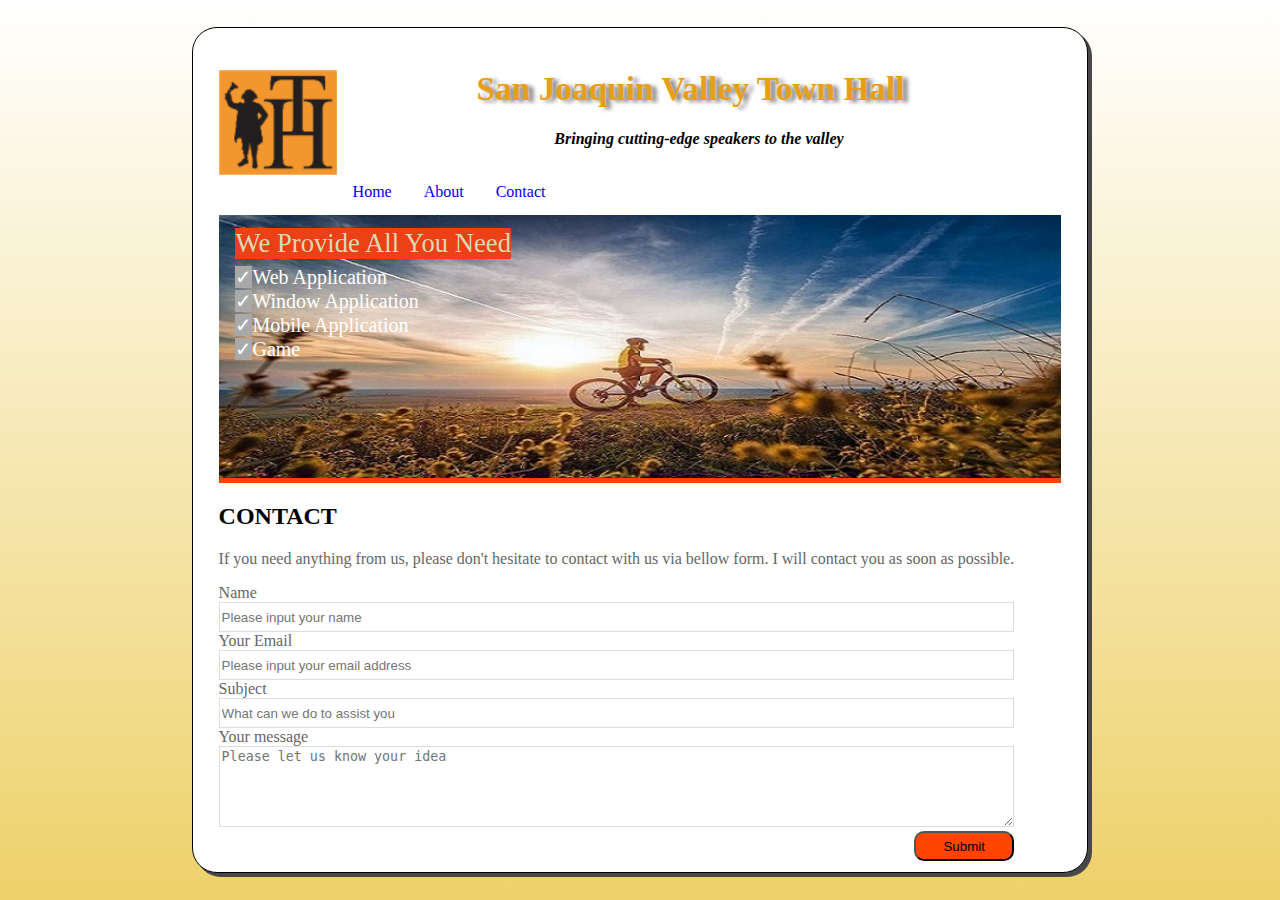
<file: contact.html>
<!DOCTYPE html>
<html lang="en">

<head>
    <meta charset="UTF-8">
    <meta name="viewport" content="width=device-width, initial-scale=1.0">
    <meta content="text/html; charset=iso-8859-2" http-equiv="Content-Type">
    <title>Contact </title>

    <!-- icon -->
    <link rel="icon" href="images/mypic.jpg" type="image/jpg" sizes="16x16">

    <!-- link css -->
    <link rel="stylesheet" type="text/css" href="css/style.css">
    <link rel="stylesheet" type="text/css" media='screen and (min-width: 320px)' href="css/responsiveMedia320.css">
    <link rel="stylesheet" type="text/css" media='screen and (min-width: 375px)' href="css/responsiveMedia375.css">
    <link rel="stylesheet" type="text/css" media='screen and (min-width: 425px)' href="css/responsiveMedia425.css">
    <link rel="stylesheet" type="text/css" media='screen and (min-width: 768px)' href="css/responsiveMedia768.css">
    <link rel="stylesheet" type="text/css" media='screen and (min-width: 1024px)' href="css/responsiveMedia1024.css">
    <link rel="stylesheet" type="text/css" media='screen and (min-width: 1440px)' href="css/responsiveMedia1440.css">

    <!--  font awesome -->
    <link rel="stylesheet" href="https://cdnjs.cloudflare.com/ajax/libs/font-awesome/4.7.0/css/font-awesome.min.css">
</head>

<body>
    <div id="container">
        <div id="header-top">
            <div id="header-image">
                <img class="image-san" src="images/san.PNG" alt="San Joaquin Valley Town Hall">
            </div>
            <div id="header-name">
                <h2 class="shadow text-center">San Joaquin Valley Town Hall</h2>
                <h4 class="text-center"><strong>Bringing cutting-edge speakers to the valley</strong></h4>
            </div>
            <div class="menu-bar" id="hidden-menu-responsive">
                <a href="index.html">Home</a>
                <a href="about.html">About</a>
                <a href="contact.html">Contact</a>
                <a href="javascript:void(0);" class="icon" onclick="myFunction()">
                    <i class="fa fa-bars"></i></a>
            </div>
            <div class="slideshow-container">
                <div class="mySlides fade">
                    <div class="image-caption">We Provide All You Need</div>
                    <div class="image-text">
                        <ul class="image-text">
                            <li>Web Application</li>
                            <li>Window Application</li>
                            <li>Mobile Application</li>
                            <li>Game</li>
                        </ul>
                    </div>
                    <img src="images/1046.jpeg" style="width:100%">
                </div>

                <div class="mySlides fade">
                    <div class="image-caption">HT Active</div>
                    <div class="image-text">
                        <ul class="image-text">
                            <li>Provide best services</li>
                            <li>New technologies</li>
                            <li>Cross browser</li>
                            <li>Brilliant team</li>
                        </ul>
                    </div>
                    <img src="images/1045.jpg" style="width:100%">
                </div>

                <div class="mySlides fade">
                    <div class="image-caption">Satisfation Is What You Need</div>
                    <div class="image-text">
                        <ul class="image-text">
                            <li>Clean and unique design</li>
                            <li>After sale support</li>
                            <li>Best quanlity</li>
                            <li>Suppoort 24/7</li>
                        </ul>
                    </div>
                    <img src="images/1048.jpg" style="width:100%">
                </div>

            </div>
            <div class="loading"></div>
        </div>
        <div id="contact-information">
            <div>
                <h2 id="tilte-contact">CONTACT</h2>
                <p class="more-information">If you need anything from us, please don't hesitate to contact with us via bellow form. I will contact you as soon as possible.
                </p>
            </div>
            <form class="contact-form" method="POST">
                <div>
                    <div>
                        <label for="name">Name</label>
                    </div>
                    <div>
                        <input type="text" name="name" id="inputInformation" placeholder="Please input your name" required>
                    </div>
                </div>
                <div>
                    <div>
                        <label for="Email">Your Email</label>
                    </div>
                    <div>
                        <input type="email" name="email" id="inputInformation" placeholder="Please input your email address" required>
                    </div>
                </div>
                <div>
                    <div>
                        <label for="subject">Subject</label>
                    </div>
                    <div>
                        <input type="text" name="subject" id="inputInformation" placeholder="What can we do to assist you" required>
                    </div>
                </div>
                <div>
                    <div>
                        <label for="subject">Your message</label>
                    </div>
                    <div>
                        <textarea name="message" id="inputInformation" cols="30" rows="5" placeholder="Please let us know your idea" required></textarea>
                    </div>
                </div>
                <button class="submit" onClick="checkInformation()">Submit</button>
            </form>

        </div>
        <div id="contact-information-response">
            <div>
                <h2>Your information:</h2>
            </div>
            <div>
                <div>
                    <label for="name">Your name: </label>
                </div>
                <input type="text" class="information-response" value="">
            </div>
            <div>
                <div>
                    <label for="name">Your email: </label>
                </div>
                <input type="text" class="information-response" value="">
            </div>
            <div>
                <div>
                    <label for="name">Your subject: </label>
                </div>
                <input type="text" class="information-response" value="">
            </div>
            <div>
                <div>
                    <label for="name">Your message: </label>
                </div>
                <input type="text" class="information-response" value="">
            </div>
        </div>
        <div id="company-info">

        </div>

    </div>

    <script>
        function checkInformation() {
            var responseInformationNodeList = document.querySelectorAll('.information-response');
            var inputInformation = document.querySelectorAll("#inputInformation");
            for (i = 0; i < responseInformationNodeList.length; i++) {
                responseInformationNodeList[i].setAttribute("value", inputInformation[i].value);
            }
            document.getElementById("contact-information").style.display = 'none';
            document.getElementById("contact-information-response").style.display = 'block';
        }
    </script>
</body>
<script src="js/script.js"></script>

</html>
</file>
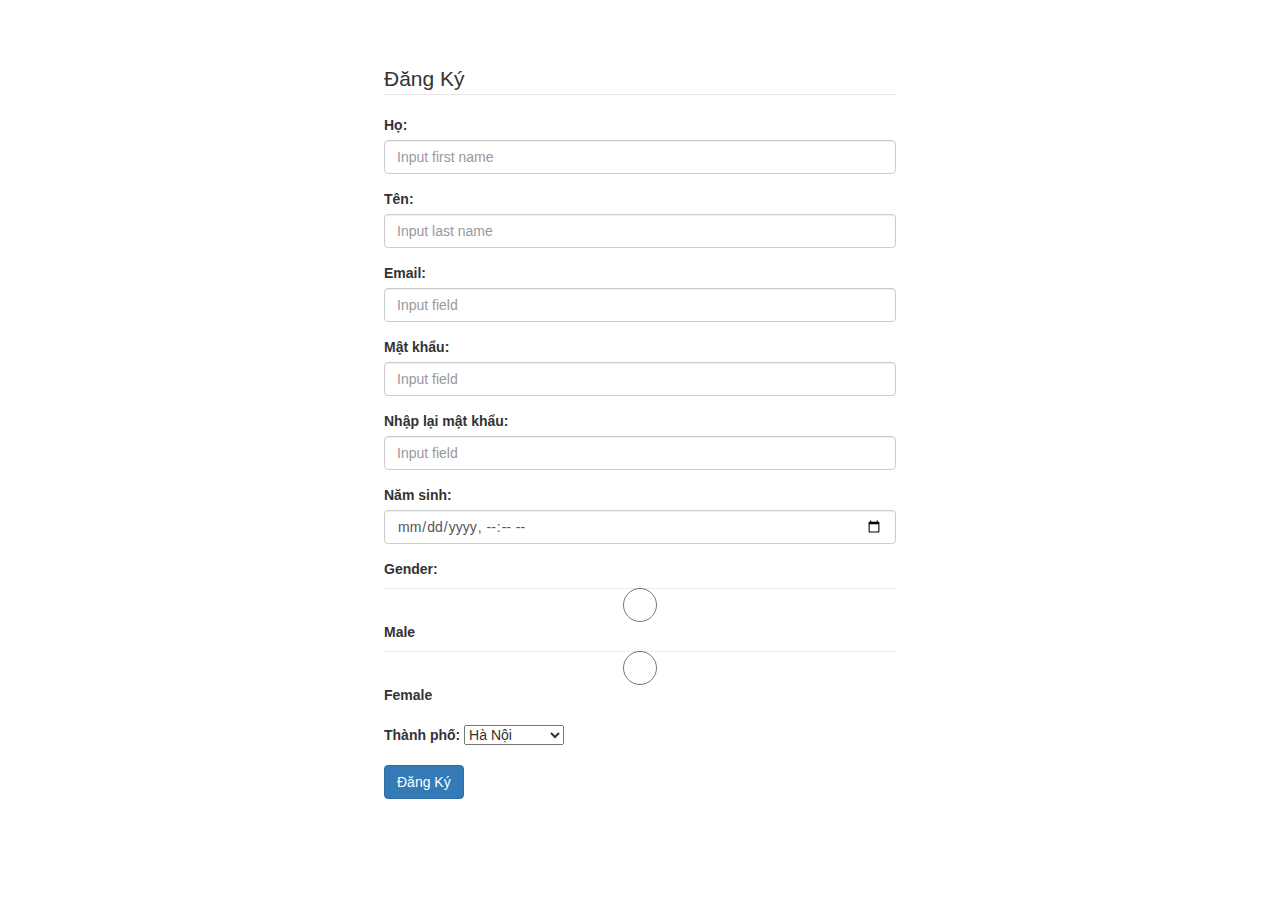
<file: registerform.html>
<!DOCTYPE html>
<html>

<head>
    <meta charset="UTF-8">
    <meta name="viewport" content="width=device-width, initial-scale=1.0">
    <meta content="text/html; charset=iso-8859-2" http-equiv="Content-Type">
    <title>Đăng Ký</title>
    <link rel="stylesheet" href="https://maxcdn.bootstrapcdn.com/bootstrap/3.2.0/css/bootstrap.min.css">
    <style>
        #container {
            margin-top: 5%;
            width: 40%;
            display: block;
            margin-left: auto;
            margin-right: auto;
        }
    </style>
</head>

<body>
    <div id="container">
        <form name="information" onsubmit="return validateForm()">
            <legend>Đăng Ký</legend>
            <div class="form-group">
                <label for="">Họ:</label>
                <input type="text" name="firstName" class="form-control" id="" placeholder="Input first name">
            </div>
            <div class="form-group">
                <label for="">Tên:</label>
                <input type="text" name="lastName" class="form-control" id="" placeholder="Input last name">
            </div>
            <div class="form-group">
                <label for="">Email:</label>
                <input type="text" name="email" class="form-control" id="" placeholder="Input field">
            </div>
            <div class="form-group">
                <label for="">Mật khẩu:</label>
                <input type="text" name="password" class="form-control" id="" placeholder="Input field">
            </div>
            <div class="form-group">
                <label for="">Nhập lại mật khẩu:</label>
                <input type="text" name="retypePassword" class="form-control" id="retypePassword" placeholder="Input field">
            </div>
            <div class="form-group">
                <label for="">Năm sinh:</label>
                <input type="datetime-local" name="birthdaytime" class="form-control" id="birthdaytime" placeholder="Input field">
            </div>
            <div class="form-group">
                <label for="">Gender:</label>
                <input type="radio" id="male" class="form-control" name="gender" value="male"> <label for="male">Male</label><br>
                <input type="radio" id="female" class="form-control" name="gender" value="female"><label for="female">Female</label><br>
            </div>
            <div class="form-group">
                <label for="cities">Thành phố:</label>
                <select name="cities" id="cities">
                    <option value="Hà Nội">Hà Nội</option>
                    <option value="Đà Nẵng">Đà Nẵng</option>
                    <option value="Hồ Chí Minh">Hồ Chí Minh</option>
                    <option value="Cần Thơ">Cần Thơ</option>
                </select>
            </div>
            <button type="submit" class="btn btn-primary">Đăng Ký</button>
        </form>
    </div>
</body>
<script>
    function validateForm() {
        var firstName = document.forms["information "]["firstName "].value;
        var lastName = document.forms["information "]["lastName "].value;
        var email = document.forms["information "]["email "].value;
        var password = document.forms["information "]["password "].value;
        var retypePassword = document.forms["information "]["retypePassword "].value;
        console.log(firstName, lastName, email, password, retypePassword);
        // if (firstName == " " || lastName == " " || email == " " || password == " " || retypePassword == " ") {
        //     alert("Please fill required fields ");
        //     firstName.focus();
        //     return false;
        // }
        debugger;
        if (firstName == " ") {
            alert("Please fill first name ");
            return false;
        }
        if (lastName == " ") {
            alert("Please fill last name ");
            return false;
        }
        if (email == " ") {
            alert("Please fill email ");
            return false;
        }
        if (password.length < 8) {
            alert("The password is low ");
            return false;
        }
        if (password == " ") {
            alert("Please fill enter password ");
            return false;
        }
        if (retypePassword == " ") {
            alert("Please fill retype password ");
            return false;
        }
        if (!(password === retypePassword)) {
            alert("Your password and confirmation password do not match ");
            return false;
        }
    }
</script>

</html>
</file>
<file: css/style.css>
html {
    height: 100%;
    background: linear-gradient(to bottom, white, rgb(238, 209, 106));
}

#container {
    box-shadow: 4px 4px 0 0 rgba(72, 72, 72, 1);
    background-color: white;
    border-radius: 25px;
    border: 1px solid black;
    position: absolute;
    display: inline-block;
    left: 30%;
    padding: 2%;
}

.imagesan {
    width: 14%;
    float: left;
}

h2.shadow {
    color: #E79F1A;
    font-size: 25pt;
    margin: 2%;
    text-shadow: 5px 2px 4px grey;
    font-weight: bold;
}

ul {
    height: 100%;
}

.text-center {
    text-align: center;
}

.body-content {
    float: left;
}

a.text-gray {
    color: darkgrey;
}

a.text-red {
    color: darkred;
}

a:hover {
    color: crimson;
}

a:active {
    color: blue;
}

hr.hr-line {
    border-top: 2px solid orange;
}

.footer-san {
    float: right;
}

strong {
    font-style: italic;
}


/* animation */

.loading {
    width: 100%;
    height: 5px;
    background: orangered;
    animation: loading 5s infinite;
}

@keyframes loading {
    from {
        width: 0%;
    }
    to {
        width: 100%;
    }
}


/* slider css */

* {
    box-sizing: border-box;
}


/* body {
    font-family: sans-serif, sans-serif;
} */

.mySlides {
    display: none;
}

img {
    vertical-align: middle;
}


/* Slideshow container */

.slideshow-container {
    max-width: 100%;
    position: relative;
    margin: auto;
    padding: auto;
}


/* Caption text */

.text {
    color: #f2f2f2;
    font-size: 15px;
    padding: 8px 12px;
    position: absolute;
    bottom: 8px;
    width: 100%;
    text-align: center;
}

.fade {
    -webkit-animation-name: fade;
    -webkit-animation-duration: 1.5s;
    animation-name: fade;
    animation-duration: 1.5s;
}

@-webkit-keyframes fade {
    from {
        opacity: .4
    }
    to {
        opacity: 1
    }
}

@keyframes fade {
    from {
        opacity: .4
    }
    to {
        opacity: 1
    }
}


/* On smaller screens, decrease text size */

@media only screen and (max-width: 300px) {
    .text {
        font-size: 11px
    }
}


/* test slide fade out */

.image-caption {
    color: #f2f2f2;
    position: absolute;
    top: 0;
}

@keyframes fade-out {
    from {
        left: 2%;
    }
    to {
        left: 5%;
    }
}

.image-caption,
.image-text {
    left: 2%;
}

.image-caption {
    background-color: rgb(236, 64, 22);
    color: #dbd9b1;
    font-size: 20pt;
    top: 2%;
    position: absolute;
    animation: fade-out 3s infinite;
    animation-delay: 2s;
    height: max-content;
}

.image-text {
    background-image: white;
    color: white;
    font-size: 15pt;
    top: 19%;
    width: max-content;
    position: absolute;
    animation: fade-out 3s infinite;
    animation-delay: 2s;
}

ul.image-text {
    background-color: gray;
}

ul.image-text,
ul.menu-item {
    list-style: none;
    margin: 0;
    padding: 0;
}

ul.image-text li:before {
    content: '✓';
    color: white;
    background-color: darkgrey;
}


/* responsive menu-bar */

.menu-bar {
    overflow: hidden;
}

.menu-bar a {
    float: left;
    display: block;
    text-align: center;
    padding: 14px 16px;
    text-decoration: none;
}

.menu-bar a:hover {
    background-color: orangered;
    color: black;
}

.menu-bar .icon {
    display: none;
}

@media screen and (max-width: 425px) {
    .menu-bar a:not(:first-child) {
        display: none;
    }
    .menu-bar a.icon {
        float: right;
        display: block;
    }
}

@media screen and (max-width: 425px) {
    .menu-bar.responsive {
        position: relative;
    }
    .menu-bar.responsive .icon {
        position: absolute;
        right: 0;
        top: 0;
        color: rebeccapurple;
    }
    .menu-bar.responsive a {
        float: none;
        display: block;
        text-align: left;
    }
}


/* css contact form */

#contact-information,
#contact-information-response {
    float: left;
    color: #666;
}

#tilte-contact {
    color: black;
}

div>input {
    height: 30px;
}

div>input,
div>textarea {
    border: 1px solid #ddd;
    width: 100%;
}

.submit {
    background-color: orangered;
    height: 30px;
    width: 100px;
    border-radius: 10px;
    float: right;
}

#contact-information-response {
    display: none;
}


/* about - my information */

#my-picture {
    width: 100%;
    box-sizing: content-box;
    float: left;
}

#my-infor {
    margin-left: 2px;
}

.my-name {
    text-align: center;
}

#tilte-contact {
    text-align: left;
}

.my-img {
    width: 90%;
    display: block;
    margin-left: auto;
    margin-right: auto;
}

table {
    float: left;
    height: 100%;
    border-spacing: 0 8px;
}
</file>
<file: css/responsiveMedia320.css>
@media only screen and (min-width: 320px) {
    h2.shadow {
        color: #E79F1A;
        font-size: 20pt;
        text-shadow: unset;
        /* font-weight: bold; */
    }
    #container {
        box-shadow: 4px 4px 0 0 rgba(72, 72, 72, 1);
        background-color: white;
        border-radius: 25px;
        border: 1px solid black;
        position: absolute;
        display: inline-block;
        top: 2%;
        left: 5%;
        right: 5%;
        bottom: 2%;
    }
    .image-san {
        display: block;
        margin-left: auto;
        margin-right: auto;
        width: 20%;
    }
    .image-caption {
        color: #f2f2f2;
        position: absolute;
        top: 0;
    }
    @keyframes fade-out {
        from {
            left: 2%;
        }
        to {
            left: 5%;
        }
    }
    div#content {
        font-size: 10pt;
    }
    .image-caption,
    .image-text {
        left: 2%;
    }
    .image-caption {
        background-color: rgb(236, 64, 22);
        color: #dbd9b1;
        font-size: 10pt;
        top: 2%;
        position: absolute;
        animation: fade-out 3s infinite;
        animation-delay: 2s;
        height: max-content;
    }
    .image-text {
        background-image: white;
        color: white;
        font-size: 8pt;
        top: 19%;
        width: max-content;
        position: absolute;
        animation: fade-out 3s infinite;
        animation-delay: 2s;
    }
    ul.image-text {
        list-style: none;
        margin: 0;
        padding: 0;
        background-color: gray;
    }
    ul.image-text li:before {
        content: '✓';
        color: white;
        background-color: darkgrey;
    }
    /* about - my information  */
    #my-picture {
        width: 100%;
    }
    .my-img {
        width: 40%;
        display: block;
        margin-left: auto;
        margin-right: auto;
    }
    .my-name,
    #tilte-contact {
        text-align: center;
    }
    table {
        border-spacing: 0 3px;
    }
}
</file>
<file: css/responsiveMedia375.css>
@media only screen and (min-width: 320px) {
    h2.shadow {
        color: #E79F1A;
        font-size: 20pt;
        text-shadow: unset;
        font-weight: bold;
    }
    #container {
        box-shadow: 4px 4px 0 0 rgba(72, 72, 72, 1);
        background-color: white;
        border-radius: 25px;
        border: 1px solid black;
        position: absolute;
        display: inline-block;
        top: 2%;
        left: 8%;
        right: 8%;
        bottom: 2%;
    }
    .image-san {
        display: block;
        margin-left: auto;
        margin-right: auto;
        width: 20%;
    }
    div#content {
        font-size: 10pt;
    }
    .image-caption,
    .image-text {
        left: 2%;
    }
    .image-caption {
        background-color: rgb(236, 64, 22);
        color: #dbd9b1;
        font-size: 11pt;
        top: 2%;
        position: absolute;
        animation: fade-out 3s infinite;
        animation-delay: 2s;
        height: max-content;
    }
    .image-text {
        background-image: white;
        color: white;
        font-size: 9pt;
        top: 22%;
        width: max-content;
        position: absolute;
        animation: fade-out 3s infinite;
        animation-delay: 2s;
    }
    ul.image-text {
        list-style: none;
        margin: 0;
        padding: 0;
        background-color: gray;
    }
    ul.image-text li:before {
        content: '✓';
        color: white;
        background-color: darkgrey;
    }
    /* about - my information */
    #my-picture {
        width: 100%;
    }
    .my-img {
        width: 40%;
        display: block;
        margin-left: auto;
        margin-right: auto;
    }
    .my-name,
    #tilte-contact {
        text-align: center;
    }
    table {
        border-spacing: 0 2px;
    }
}
</file>
<file: css/responsiveMedia425.css>
@media only screen and (min-width: 320px) {
    h2.shadow {
        color: #E79F1A;
        font-size: 20pt;
        text-shadow: unset;
        font-weight: bold;
    }
    #container {
        box-shadow: 4px 4px 0 0 rgba(72, 72, 72, 1);
        background-color: white;
        border-radius: 25px;
        border: 1px solid black;
        position: absolute;
        display: inline-block;
        top: 2%;
        left: 12%;
        right: 12%;
        bottom: 2%;
    }
    .image-san {
        display: block;
        margin-left: auto;
        margin-right: auto;
        width: 20%;
    }
    div#content {
        font-size: 10pt;
    }
    .image-caption,
    .image-text {
        left: 2%;
    }
    .image-caption {
        background-color: rgb(236, 64, 22);
        color: #dbd9b1;
        font-size: 11pt;
        top: 2%;
        position: absolute;
        animation: fade-out 3s infinite;
        animation-delay: 2s;
        height: max-content;
    }
    .image-text {
        background-image: white;
        color: white;
        font-size: 9pt;
        top: 22%;
        width: max-content;
        position: absolute;
        animation: fade-out 3s infinite;
        animation-delay: 2s;
    }
    ul.image-text {
        list-style: none;
        margin: 0;
        padding: 0;
        background-color: gray;
    }
    ul.image-text li:before {
        content: '✓';
        color: white;
        background-color: darkgrey;
    }
    /* about - my information  */
    #my-picture {
        width: 100%;
    }
    .my-img {
        width: 40%;
        display: block;
        margin-left: auto;
        margin-right: auto;
    }
    .my-name,
    #tilte-contact {
        text-align: center;
    }
    table {
        border-spacing: 0 2px;
    }
}
</file>
<file: css/responsiveMedia768.css>
@media only screen and (min-width: 768px) {
    h2.shadow {
        color: #E79F1A;
        font-size: 15pt;
        text-shadow: unset;
        font-weight: bold;
    }
    #container {
        box-shadow: 4px 4px 0 0 rgba(72, 72, 72, 1);
        background-color: white;
        border-radius: 25px;
        border: 1px solid black;
        position: absolute;
        display: inline-block;
        top: 5%;
        left: 13%;
        right: 13%;
        bottom: 2%;
    }
    .image-san {
        display: block;
        margin-left: auto;
        margin-right: auto;
        width: 14%;
    }
    div#content {
        font-size: 10pt;
    }
    .image-caption,
    .image-text {
        left: 2%;
    }
    .image-caption {
        background-color: rgb(236, 64, 22);
        color: #dbd9b1;
        font-size: 13pt;
        top: 2%;
        position: absolute;
        animation: fade-out 3s infinite;
        animation-delay: 2s;
        height: max-content;
    }
    .image-text {
        background-image: white;
        color: white;
        font-size: 12pt;
        top: 22%;
        width: max-content;
        position: absolute;
        animation: fade-out 3s infinite;
        animation-delay: 2s;
    }
    ul.image-text {
        list-style: none;
        margin: 0;
        padding: 0;
        background-color: gray;
    }
    ul.image-text li:before {
        content: '✓';
        color: white;
        background-color: darkgrey;
    }
    /* about - my information */
    .my-name {
        text-align: center;
    }
    #tilte-contact {
        text-align: left;
    }
    #my-picture {
        width: 50%;
        box-sizing: content-box;
    }
    .my-img {
        width: 97%;
        float: left;
    }
    table {
        float: right;
        height: 100%;
        border-spacing: 0 8px;
    }
}
</file>
<file: css/responsiveMedia1024.css>
@media only screen and (min-width: 1024px) {
    h2.shadow {
        color: #E79F1A;
        font-size: 25pt;
        margin: 2%;
        text-shadow: 5px 2px 4px grey;
        font-weight: bold;
    }
    #container {
        box-shadow: 4px 4px 0 0 rgba(72, 72, 72, 1);
        background-color: white;
        border-radius: 25px;
        border: 1px solid black;
        position: absolute;
        display: inline-block;
        top: 3%;
        left: 15%;
        right: 15%;
        bottom: 3%;
    }
    .image-san {
        float: left;
        width: 14%;
    }
    .image-caption,
    .image-text {
        left: 2%;
    }
    .image-caption {
        background-color: rgb(236, 64, 22);
        color: #dbd9b1;
        font-size: 20pt;
        top: 5%;
        position: absolute;
        animation: fade-out 3s infinite;
        animation-delay: 2s;
        height: max-content;
    }
    .image-text {
        background-image: white;
        color: white;
        font-size: 15pt;
        top: 19%;
        width: max-content;
        position: absolute;
        animation: fade-out 3s infinite;
        animation-delay: 2s;
    }
    ul.image-text {
        list-style: none;
        margin: 0;
        padding: 0;
        background-color: gray;
    }
    ul.image-text li:before {
        content: '✓';
        color: white;
        background-color: darkgrey;
    }
    /* about - my information */
    .my-name {
        text-align: center;
    }
    #tilte-contact {
        text-align: left;
    }
    #my-picture {
        width: 40%;
        box-sizing: content-box;
    }
    .my-img {
        width: 95%;
        float: left;
    }
    table {
        float: left;
        height: 100%;
        border-spacing: 0 8px;
    }
}
</file>
<file: css/responsiveMedia1440.css>
@media only screen and (min-width: 1440px) {
    h2.shadow {
        color: #E79F1A;
        font-size: 20pt;
        margin: 2%;
        text-shadow: 5px 2px 4px grey;
        font-weight: bold;
    }
    #container {
        box-shadow: 4px 4px 0 0 rgba(72, 72, 72, 1);
        background-color: white;
        border-radius: 25px;
        border: 1px solid black;
        position: absolute;
        display: inline-block;
        top: 2%;
        left: 30%;
        right: 30%;
    }
    .image-san {
        float: left;
        width: 15%;
    }
    #body-content {
        padding: 2%;
    }
    .image-caption,
    .image-text {
        left: 2%;
    }
    .image-caption {
        background-color: rgb(236, 64, 22);
        color: #dbd9b1;
        font-size: 20pt;
        top: 2%;
        position: absolute;
        animation: fade-out 3s infinite;
        animation-delay: 2s;
        height: max-content;
    }
    .image-text {
        background-image: white;
        color: white;
        font-size: 15pt;
        top: 22%;
        width: max-content;
        position: absolute;
        animation: fade-out 3s infinite;
        animation-delay: 2s;
    }
    ul.image-text {
        list-style: none;
        margin: 0;
        padding: 0;
        background-color: gray;
    }
    ul.image-text li:before {
        content: '✓';
        color: white;
        background-color: darkgrey;
    }
    /* about - my information */
    .my-name {
        text-align: left;
    }
    #tilte-contact {
        text-align: left;
    }
    #my-picture {
        margin-top: 3%;
        width: 40%;
        box-sizing: content-box;
    }
    .my-img {
        width: 90%;
        display: block;
        margin-left: auto;
        margin-right: auto;
    }
    table {
        float: left;
        height: 100%;
        border-spacing: 0 8px;
    }
}
</file>
